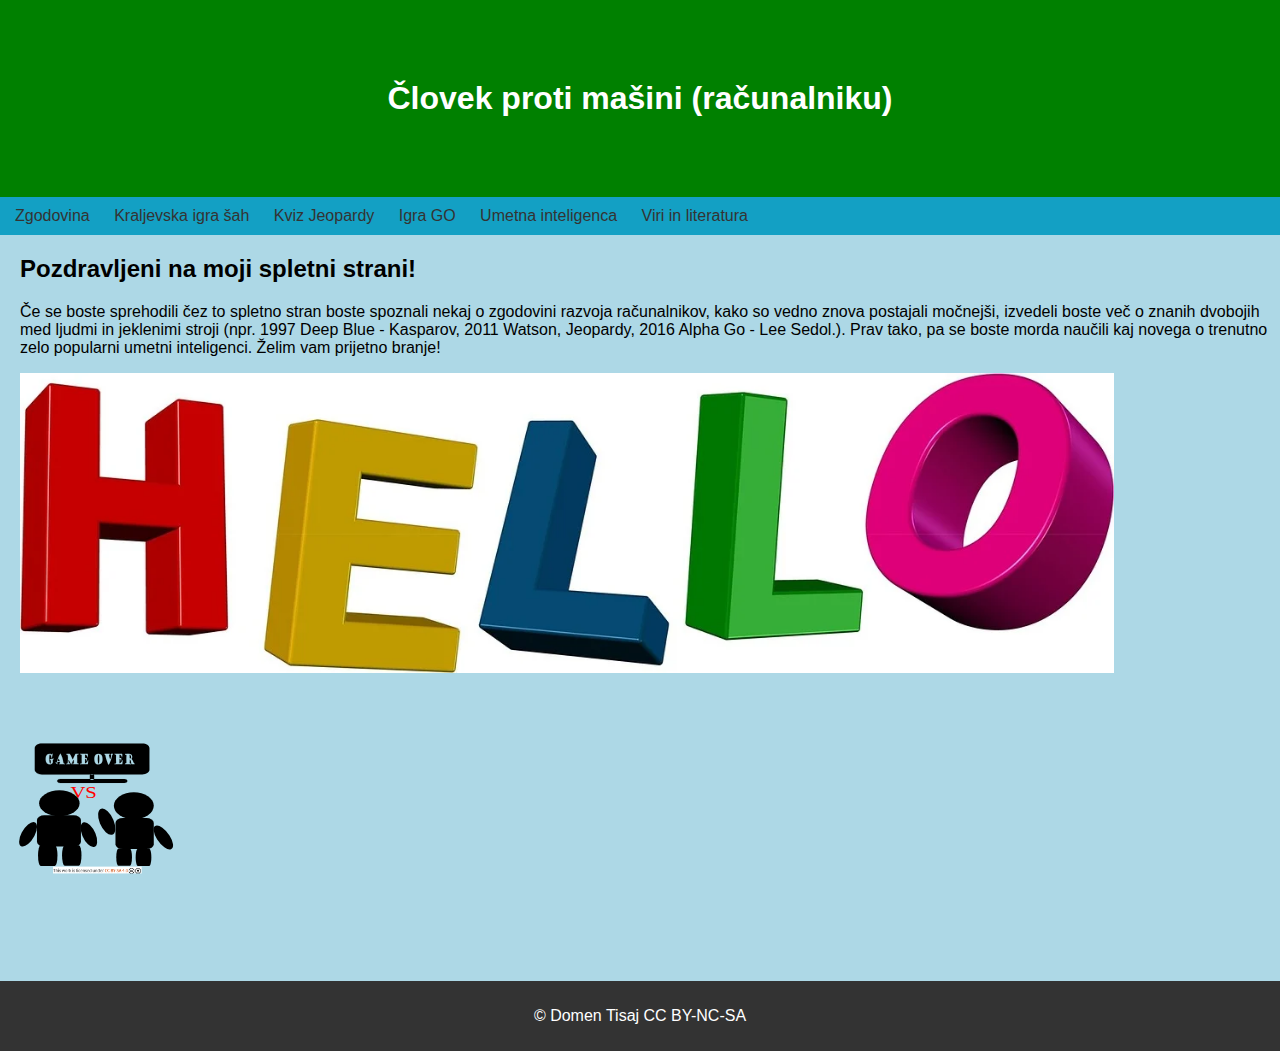
<file: index.html>
<!DOCTYPE html>
<html lang="en">
<head> <!--v glavo sem vključil UTF-8 za šumnike. naslov, možnost uporabe na mobilnih napravah(da ni problemov s povečavo)
        ter povezavo do stil.css ter stile same (nekaj styla sem naredil v html-ju samem namesto v css-u)-->
    <meta charset="UTF-8">
    <meta http-equiv="X-UA-Compatible" content="IE=edge">
    <meta name="viewport" content="width=device-width, initial-scale=1.0">
    <title>Človek proti mašini (računalniku)</title>
    <link rel="stylesheet" type="text/css" href="stil.css">
    <style>
        .text-container {
          text-align: left;
          padding-left: 20px; /* odmik od leve strani za 20 pikslov */
        }

      </style>
</head> 
<body><!--začetek telesa spletne strani-->
    <header> 
        <h1>Človek proti mašini (računalniku)</h1> <!--glavni naslov spletne strani-->
    </header>

    <nav> <!--meni s katerim se lahko sprehajamo po spletni strani-->
        <ul> <!--unordered list, vsaka vrstica predstavlja element v tem seznamu-->
          <li><a href="zgodovina.html" target=_blank>Zgodovina</a></li>
          <li><a href="sah.html" target=_blank>Kraljevska igra šah</a></li>
          <li><a href="jeopardy.html" target=_blank>Kviz Jeopardy</a></li>
          <li><a href="go.html" target=_blank>Igra GO</a></li>
          <li><a href="UI.html" target=_blank>Umetna inteligenca</a></li>
          <li><a href="viri.html" target=_blank>Viri in literatura</a></li>
        </ul>
    </nav>

    <div class="text-container"> <!--div z razredom "text-container", vse stvari v temu divu dobijo lastnosti zapisane v tem razredu-->
        <h2>Pozdravljeni na moji spletni strani!</h2>
        <p>Če se boste sprehodili čez to spletno stran boste spoznali nekaj o zgodovini razvoja računalnikov, kako so vedno znova postajali močnejši, <!--p oznacuje tekst-->
            izvedeli boste več o znanih dvobojih med ljudmi in jeklenimi stroji (npr. 1997 Deep Blue - Kasparov,  2011 Watson, Jeopardy,  2016 Alpha Go - Lee Sedol.).
            Prav tako, pa se boste morda naučili kaj novega o trenutno zelo popularni umetni inteligenci. Želim vam prijetno branje! 
        </p>
    </div>

    <div>
        <img src="/images/pozdrav.webp" height="300" class="text-container"> <!--to je povezava do slike, z lastnostjo podanega razreda-->
        <a href="index.html" target=_blank> <!--povezava do katere pridemo, če kliknemo na logotip-->
            <img src="/images/logotip.svg" height="300" title="klikni za povratek na domačo stran" >
        </a>
    </div>

    <footer>
        <p>&copy; Domen Tisaj CC BY-NC-SA </p> <!--noga spletne strani-->
    </footer>
</body>
</html>
</file>
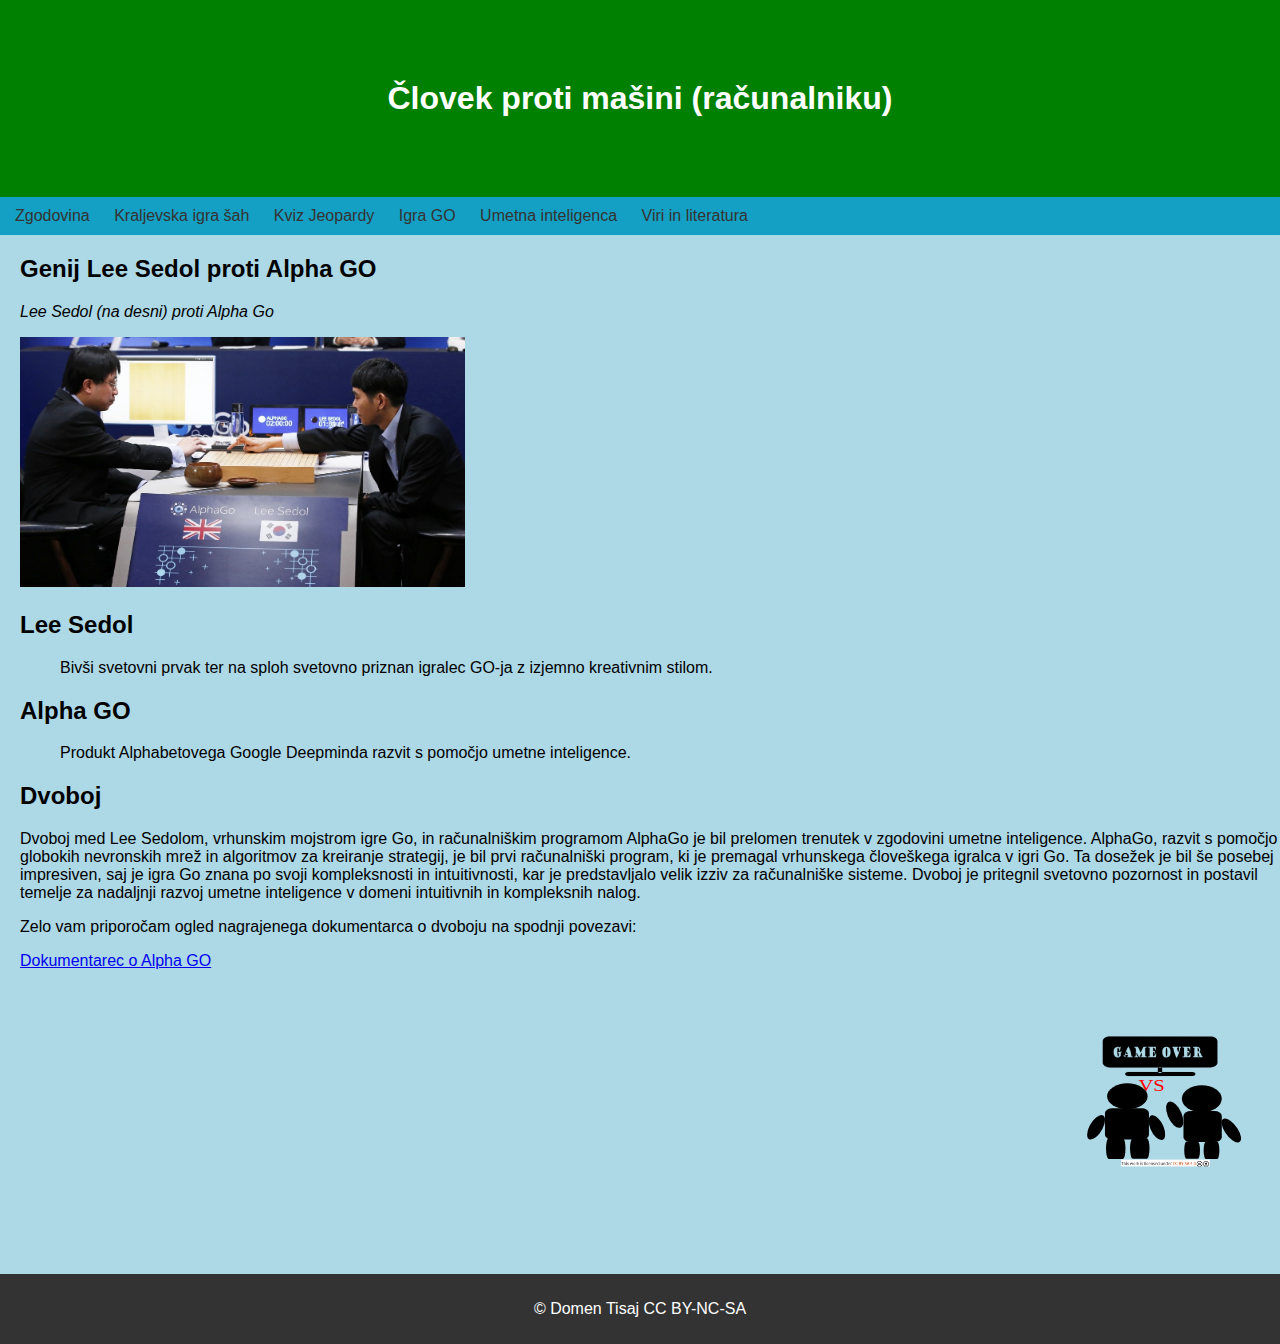
<file: go.html>
<!DOCTYPE html>
<html lang="en">
<head>
    <meta charset="UTF-8">
    <meta http-equiv="X-UA-Compatible" content="IE=edge">
    <meta name="viewport" content="width=device-width, initial-scale=1.0">
    <title>Človek proti mašini (računalniku)</title>
    <link rel="stylesheet" type="text/css" href="stil.css">
    <style>
        .text-container {
          text-align: left;
          padding-left: 20px; /* Adjust the desired padding value */
        }

        .logotip {
            text-align: right;
        }
    </style>
</head>
<body>
    <header>
        <h1>Človek proti mašini (računalniku)</h1>
    </header>

    <nav>
        <ul>
          <li><a href="zgodovina.html" target=_blank>Zgodovina</a></li>
          <li><a href="sah.html" target=_blank>Kraljevska igra šah</a></li>
          <li><a href="jeopardy.html" target=_blank>Kviz Jeopardy</a></li>
          <li><a href="go.html" target=_blank>Igra GO</a></li>
          <li><a href="UI.html" target=_blank>Umetna inteligenca</a></li>
          <li><a href="viri.html" target=_blank>Viri in literatura</a></li>
        </ul>
    </nav>

    <div class="text-container">
        <h2>Genij Lee Sedol proti Alpha GO</h2>
        <p><i>Lee Sedol (na desni) proti Alpha Go</i></p>
        <img src="/images/alpha_go.jpg" height="250">
        <dl>
            <dt><h2>Lee Sedol</h2></dt> <!--dt description term, dd description definition-->
            <dd>Bivši svetovni prvak ter na sploh svetovno priznan igralec GO-ja z izjemno
                kreativnim stilom.
            </dd>
            <dt><h2>Alpha GO</h2></dt> 
            <dd>Produkt Alphabetovega Google Deepminda razvit s pomočjo umetne inteligence.</dd>
        </dl>
        <h2>Dvoboj</h2>
        <p>Dvoboj med Lee Sedolom, vrhunskim mojstrom igre Go, in računalniškim programom AlphaGo 
            je bil prelomen trenutek v zgodovini umetne inteligence. 
            AlphaGo, razvit s pomočjo globokih nevronskih mrež in algoritmov za kreiranje strategij, 
            je bil prvi računalniški program, ki je premagal vrhunskega človeškega igralca v igri Go. 
            Ta dosežek je bil še posebej impresiven, saj je igra Go znana po svoji kompleksnosti in intuitivnosti, 
            kar je predstavljalo velik izziv za računalniške sisteme. Dvoboj je pritegnil svetovno pozornost in postavil 
            temelje za nadaljnji razvoj umetne inteligence v domeni intuitivnih in kompleksnih nalog.</p>
        <p>Zelo vam priporočam ogled nagrajenega dokumentarca o dvoboju na spodnji povezavi: </p>
        <a href="https://youtu.be/WXuK6gekU1Y" target=_blank title="Povezava do dokumentarca">
            Dokumentarec o Alpha GO
        </a>

    </div>

    

    <div class="logotip">
        <a href="index.html" target=_blank>
            <img src="/images/logotip.svg" height="300" title="klikni za povratek na domačo stran" >
        </a>
    </div>

    <footer>
        <p>&copy; Domen Tisaj CC BY-NC-SA </p>
    </footer>
</body>
</html>
</file>
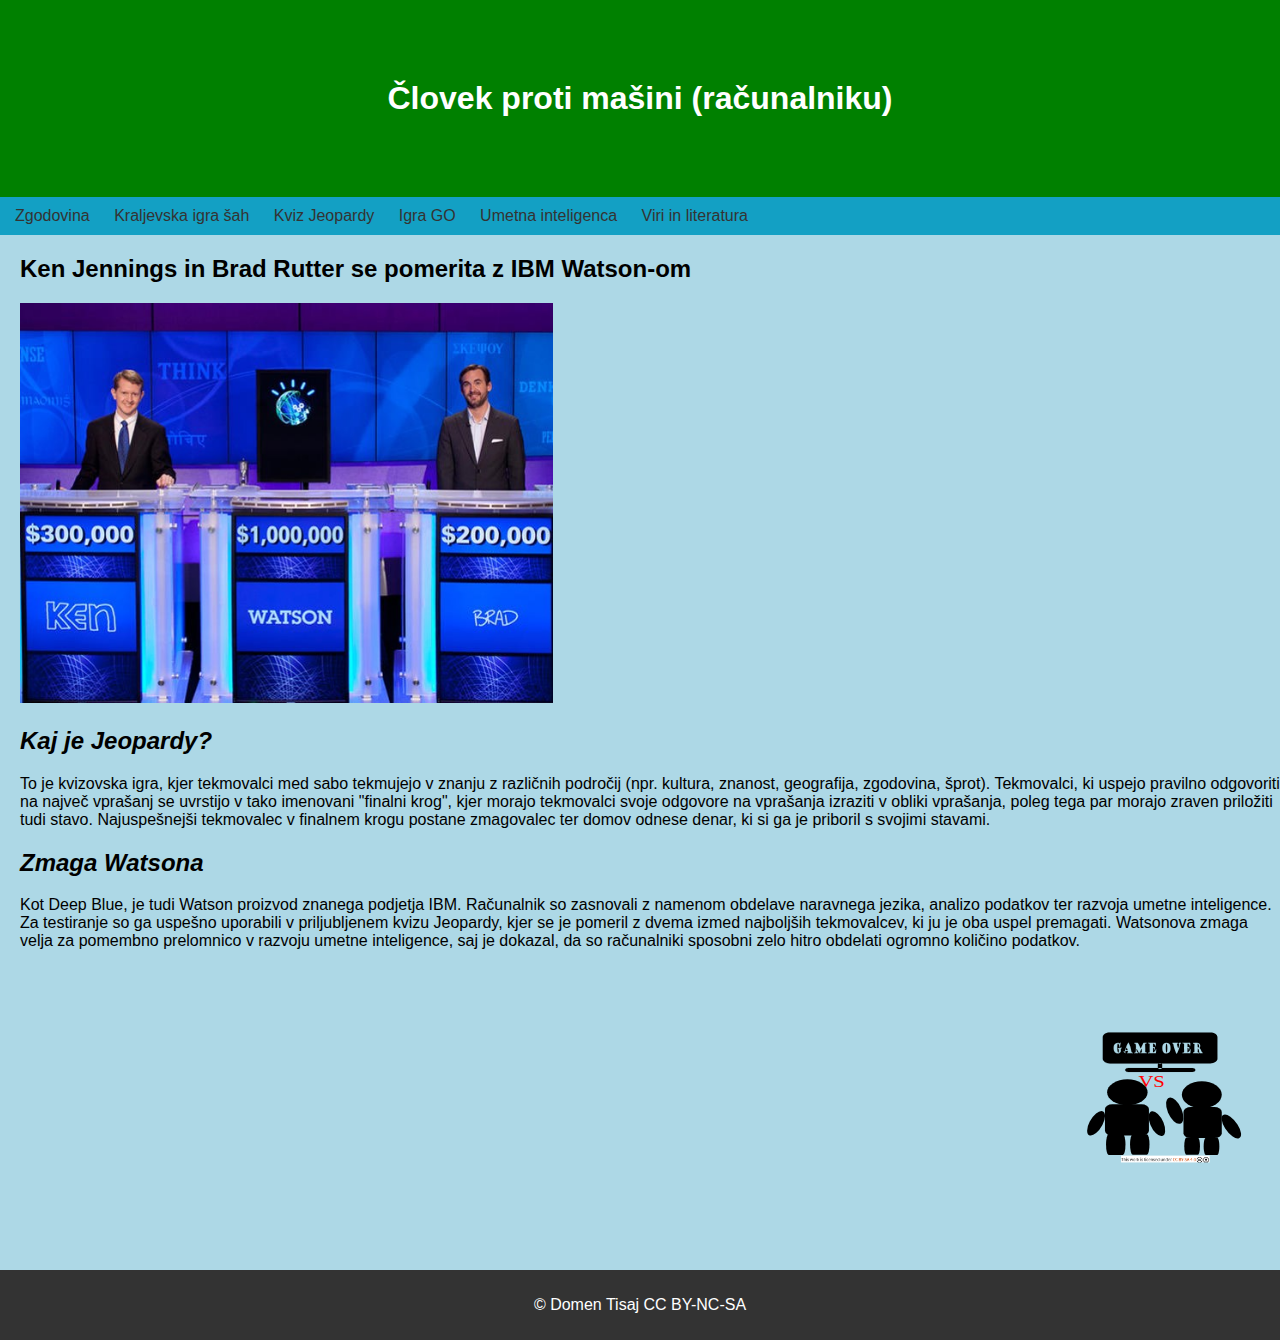
<file: jeopardy.html>
<!DOCTYPE html>
<html lang="en">
<head>
    <meta charset="UTF-8">
    <meta http-equiv="X-UA-Compatible" content="IE=edge">
    <meta name="viewport" content="width=device-width, initial-scale=1.0">
    <title>Človek proti mašini (računalniku)</title>
    <link rel="stylesheet" type="text/css" href="stil.css">
    <style>
        .text-container {
          text-align: left;
          padding-left: 20px; /* Adjust the desired padding value */
        }

        .logotip {
            text-align: right;
        }
    </style>
</head>
<body>
    <header>
        <h1>Človek proti mašini (računalniku)</h1>
    </header>

    <nav>
        <ul>
          <li><a href="zgodovina.html" target=_blank>Zgodovina</a></li>
          <li><a href="sah.html" target=_blank>Kraljevska igra šah</a></li>
          <li><a href="jeopardy.html" target=_blank>Kviz Jeopardy</a></li>
          <li><a href="go.html" target=_blank>Igra GO</a></li>
          <li><a href="UI.html" target=_blank>Umetna inteligenca</a></li>
          <li><a href="viri.html" target=_blank>Viri in literatura</a></li>
        </ul>
    </nav>

    <div class="text-container">
        <h2>Ken Jennings in Brad Rutter se pomerita z IBM Watson-om</h2>
        <img src="/images/jeopardy.jpg" height="400">
        <h2><i>Kaj je Jeopardy?</i></h2>
        <p>To je kvizovska igra, kjer tekmovalci med sabo tekmujejo v znanju z različnih področij
            (npr. kultura, znanost, geografija, zgodovina, šprot). Tekmovalci, ki uspejo pravilno odgovoriti na 
            največ vprašanj se uvrstijo v tako imenovani "finalni krog", kjer morajo tekmovalci svoje odgovore na vprašanja izraziti
            v obliki vprašanja, poleg tega par morajo zraven priložiti tudi stavo. Najuspešnejši tekmovalec v finalnem krogu 
            postane zmagovalec ter domov odnese denar, ki si ga je priboril s svojimi stavami.
        </p>
        <h2><i>Zmaga Watsona</i></h2>
        <p>Kot Deep Blue, je tudi Watson proizvod znanega podjetja IBM. Računalnik so zasnovali z namenom
            obdelave naravnega jezika, analizo podatkov ter razvoja umetne inteligence. Za testiranje so 
            ga uspešno uporabili v priljubljenem kvizu Jeopardy, kjer se je pomeril z dvema izmed najboljših
            tekmovalcev, ki ju je oba uspel premagati. Watsonova zmaga velja za pomembno prelomnico v razvoju 
            umetne inteligence, saj je dokazal, da so računalniki sposobni zelo hitro obdelati ogromno količino podatkov.
        </p>
    </div>

    

    <div class="logotip">
        <a href="index.html" target=_blank>
            <img src="/images/logotip.svg" height="300" title="klikni za povratek na domačo stran" >
        </a>
    </div>

    <footer>
        <p>&copy; Domen Tisaj CC BY-NC-SA </p>
    </footer>
</body>
</html>
</file>
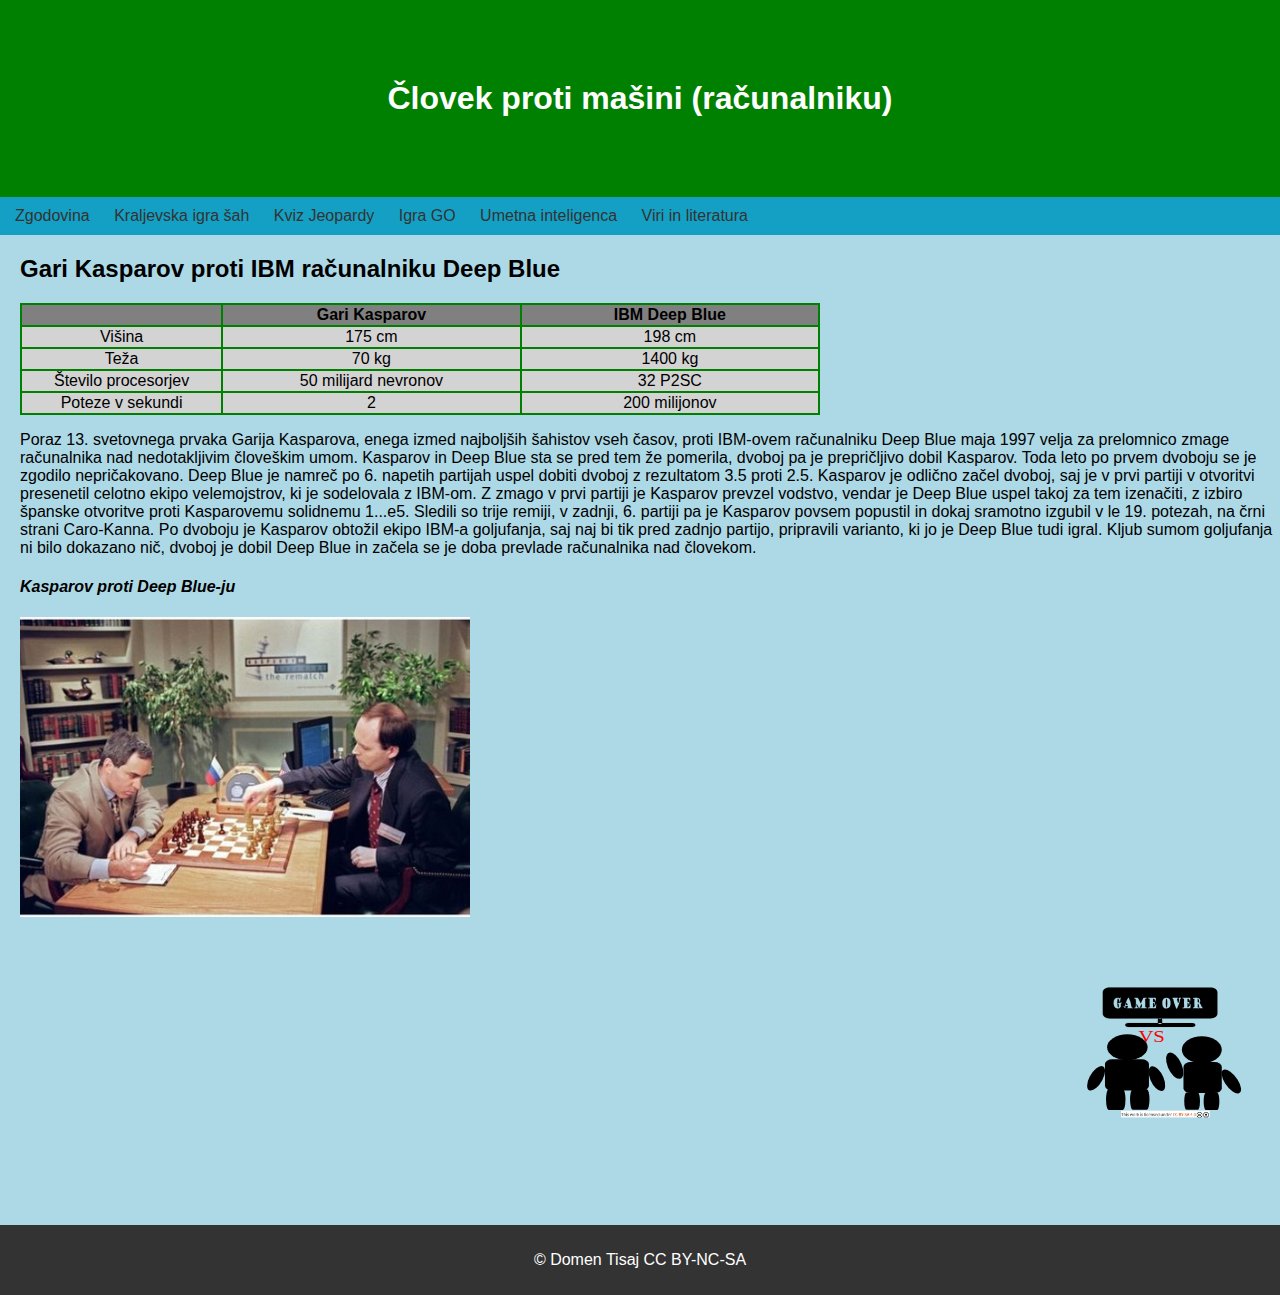
<file: sah.html>
<!DOCTYPE html>
<html lang="en">
<head>
    <meta charset="UTF-8">
    <meta http-equiv="X-UA-Compatible" content="IE=edge">
    <meta name="viewport" content="width=device-width, initial-scale=1.0">
    <title>Človek proti mašini (računalniku)</title>
    <link rel="stylesheet" type="text/css" href="stil.css">
    <style>
        .text-container {
          text-align: left;
          padding-left: 20px; /* Adjust the desired padding value */
        }

        .logotip {
            text-align: right;
        }
    </style>
</head>
<body>
    <header>
        <h1>Človek proti mašini (računalniku)</h1>
    </header>

    <nav>
        <ul>
          <li><a href="zgodovina.html" target=_blank>Zgodovina</a></li>
          <li><a href="sah.html" target=_blank>Kraljevska igra šah</a></li>
          <li><a href="jeopardy.html" target=_blank>Kviz Jeopardy</a></li>
          <li><a href="go.html" target=_blank>Igra GO</a></li>
          <li><a href="UI.html" target=_blank>Umetna inteligenca</a></li>
          <li><a href="viri.html" target=_blank>Viri in literatura</a></li>
        </ul>
    </nav>

    <div class="text-container">
        <h2>Gari Kasparov proti IBM računalniku Deep Blue</h2>
        <table bgcolor="green" width="800">
            <tr bgcolor="grey" align="center">
                <th width="200"></th>
                <th width="300">Gari Kasparov</th>
                <th width="300">IBM Deep Blue</th>
            </tr>
            <tr bgcolor="lightgrey" align="center"> 
                <td>Višina</td>
                <td>175 cm</td>
                <td>198 cm</td>
            </tr>
            <tr bgcolor="lightgrey" align="center"> 
                <td>Teža</td>
                <td>70 kg</td>
                <td>1400 kg</td>
            </tr>
            <tr bgcolor="lightgrey" align="center"> 
                <td>Število procesorjev</td>
                <td>50 milijard nevronov</td>
                <td>32 P2SC</td>
            </tr>
            <tr bgcolor="lightgrey" align="center"> 
                <td>Poteze v sekundi</td>
                <td>2</td>
                <td>200 milijonov</td>
            </tr>
        </table>
        <p>Poraz 13. svetovnega prvaka Garija Kasparova, enega izmed najboljših šahistov vseh časov, proti IBM-ovem računalniku Deep Blue maja 1997
            velja za prelomnico zmage računalnika nad nedotakljivim človeškim umom.
            Kasparov in Deep Blue sta se pred tem že pomerila, dvoboj pa je prepričljivo dobil Kasparov. Toda leto po prvem dvoboju se je zgodilo
            nepričakovano. Deep Blue je namreč po 6. napetih partijah uspel dobiti dvoboj z rezultatom 3.5 proti 2.5. Kasparov je odlično začel dvoboj, saj je
            v prvi partiji v otvoritvi presenetil celotno ekipo velemojstrov, ki je sodelovala z IBM-om. Z zmago v prvi partiji je Kasparov prevzel vodstvo, vendar 
            je Deep Blue uspel takoj za tem izenačiti, z izbiro španske otvoritve proti Kasparovemu solidnemu 1...e5. Sledili so trije remiji, v zadnji, 6. partiji 
            pa je Kasparov povsem popustil in dokaj sramotno izgubil v le 19. potezah, na črni strani Caro-Kanna. Po dvoboju je Kasparov obtožil ekipo IBM-a goljufanja,
            saj naj bi tik pred zadnjo partijo, pripravili varianto, ki jo je Deep Blue tudi igral. Kljub sumom goljufanja ni bilo dokazano nič, dvoboj je dobil Deep Blue
            in začela se je doba prevlade računalnika nad človekom.
        </p>
        <h4><i>Kasparov proti Deep Blue-ju</i></h4>
        <img src="/images/kasparov_deep_blue.jpg" height="300">
    </div>

    <div class="logotip">
        <a href="index.html" target=_blank>
            <img src="/images/logotip.svg" height="300" title="klikni za povratek na domačo stran" >
        </a>
    </div>

    <footer>
        <p>&copy; Domen Tisaj CC BY-NC-SA </p>
    </footer>
</body>
</html>
</file>
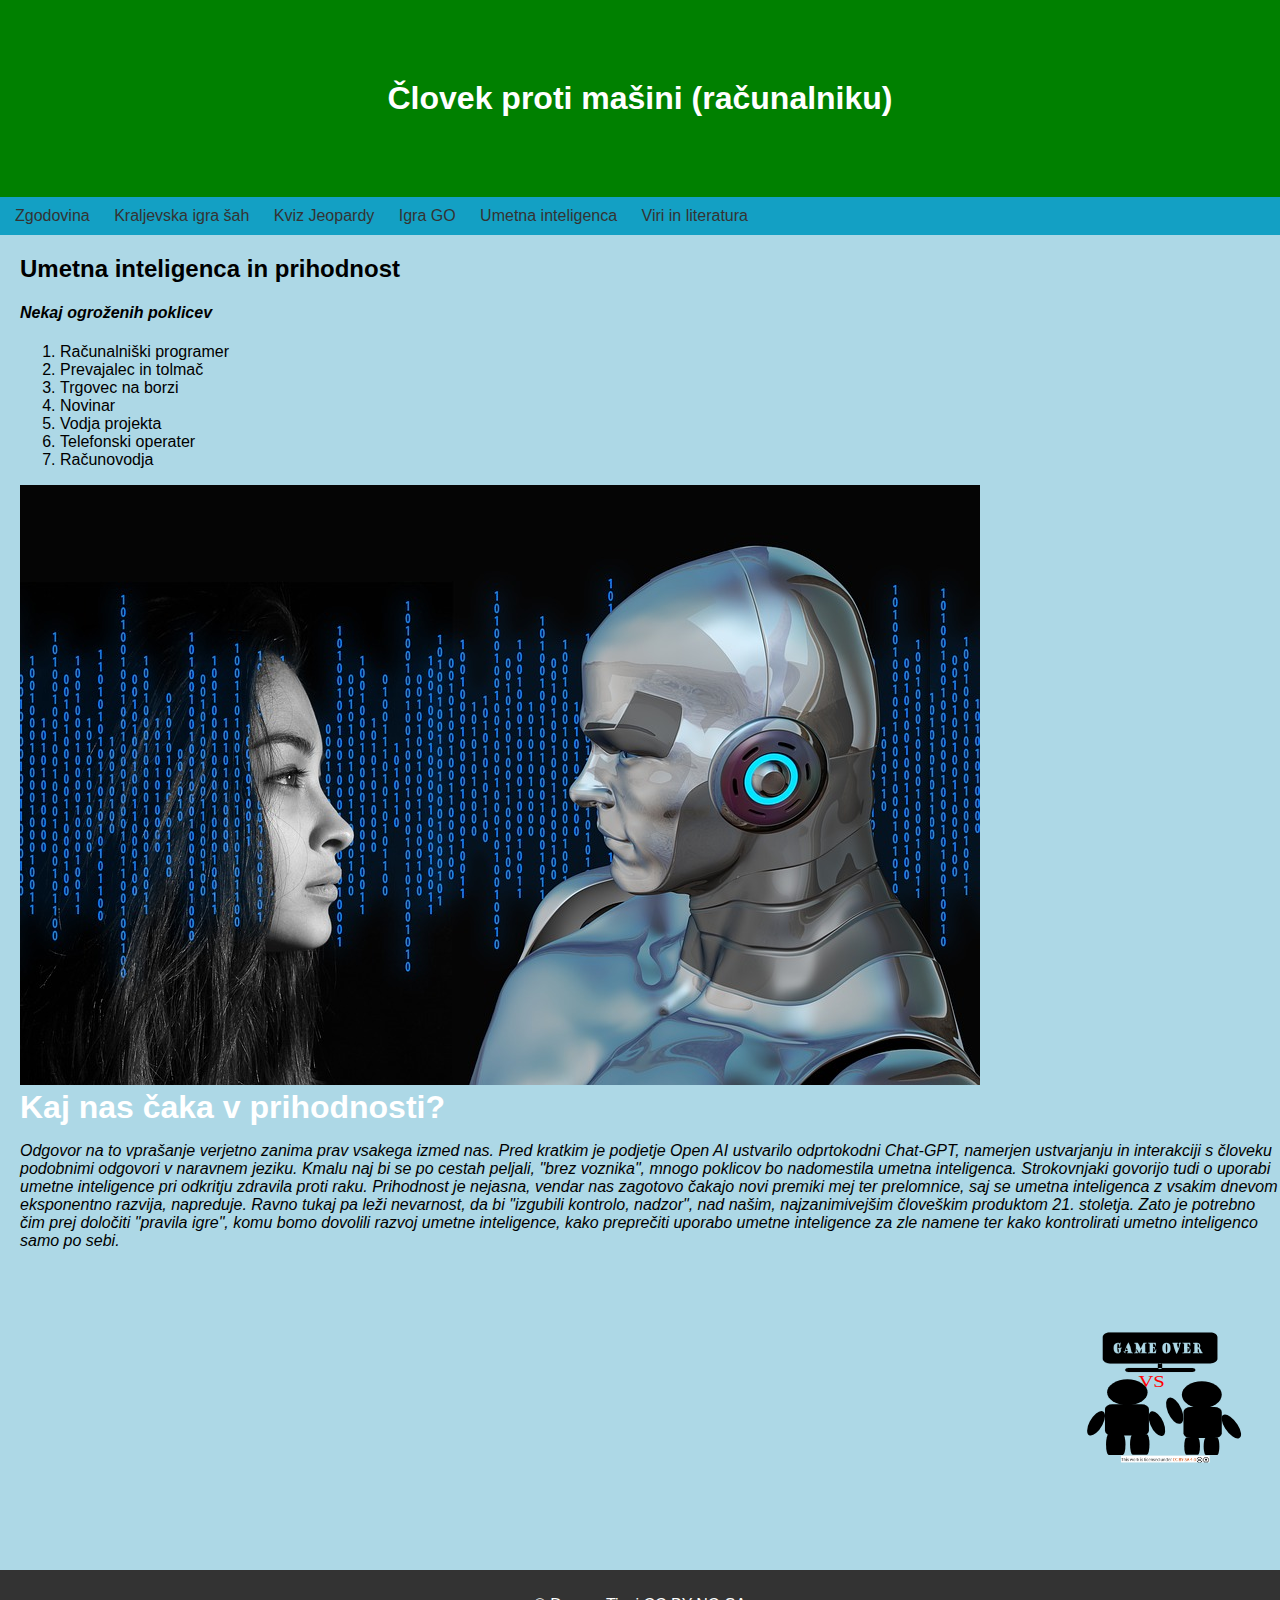
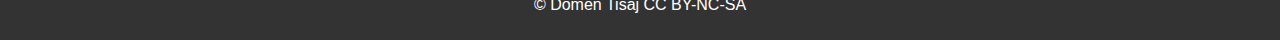
<file: UI.html>
<!DOCTYPE html>
<html lang="en">
<head>
    <meta charset="UTF-8">
    <meta http-equiv="X-UA-Compatible" content="IE=edge">
    <meta name="viewport" content="width=device-width, initial-scale=1.0">
    <title>Človek proti mašini (računalniku)</title>
    <link rel="stylesheet" type="text/css" href="stil.css">
    <style>
        .text-container {
          text-align: left;
          padding-left: 20px; /* Adjust the desired padding value */
        }

        .logotip {
            text-align: right;
        }
    </style>
</head>
<body>
    <header>
        <h1>Človek proti mašini (računalniku)</h1>
    </header>

    <nav>
        <ul>
          <li><a href="zgodovina.html" target=_blank>Zgodovina</a></li>
          <li><a href="sah.html" target=_blank>Kraljevska igra šah</a></li>
          <li><a href="jeopardy.html" target=_blank>Kviz Jeopardy</a></li>
          <li><a href="go.html" target=_blank>Igra GO</a></li>
          <li><a href="UI.html" target=_blank>Umetna inteligenca</a></li>
          <li><a href="viri.html" target=_blank>Viri in literatura</a></li>
        </ul>
    </nav>

    <div class="text-container">
        <h2>Umetna inteligenca in prihodnost</h2>
        <h4><i>Nekaj ogroženih poklicev</i></h4>
        <ol type="1">
            <li>Računalniški programer</li>
            <li>Prevajalec in tolmač</li>
            <li>Trgovec na borzi</li>
            <li>Novinar</li>
            <li>Vodja projekta</li>
            <li>Telefonski operater</li>
            <li>Računovodja</li>
        </ol>
        <img src="/images/ai.jpg">

        <h1>Kaj nas čaka v prihodnosti?</h1>
        <p><i>Odgovor na to vprašanje verjetno zanima prav vsakega izmed nas. Pred kratkim je podjetje Open AI ustvarilo odprtokodni Chat-GPT,
            namerjen ustvarjanju in interakciji s človeku podobnimi odgovori v naravnem jeziku. Kmalu naj bi se po cestah peljali, "brez voznika",
            mnogo poklicov bo nadomestila umetna inteligenca. Strokovnjaki govorijo tudi o uporabi umetne inteligence pri odkritju zdravila proti 
            raku. Prihodnost je nejasna, vendar nas zagotovo čakajo novi premiki mej ter prelomnice, saj se umetna inteligenca z vsakim dnevom eksponentno
            razvija, napreduje. Ravno tukaj pa leži nevarnost, da bi "izgubili kontrolo, nadzor", nad našim, najzanimivejšim človeškim produktom 21. stoletja.
            Zato je potrebno čim prej določiti "pravila igre", komu bomo dovolili razvoj umetne inteligence, kako preprečiti uporabo umetne inteligence za zle 
            namene ter kako kontrolirati umetno inteligenco samo po sebi.
        </i></p>
    </div>

    

    <div class="logotip">
        <a href="index.html" target=_blank>
            <img src="/images/logotip.svg" height="300" title="klikni za povratek na domačo stran" >
        </a>
    </div>

    <footer>
        <p>&copy; Domen Tisaj CC BY-NC-SA </p>
    </footer>
</body>
</html>
</file>
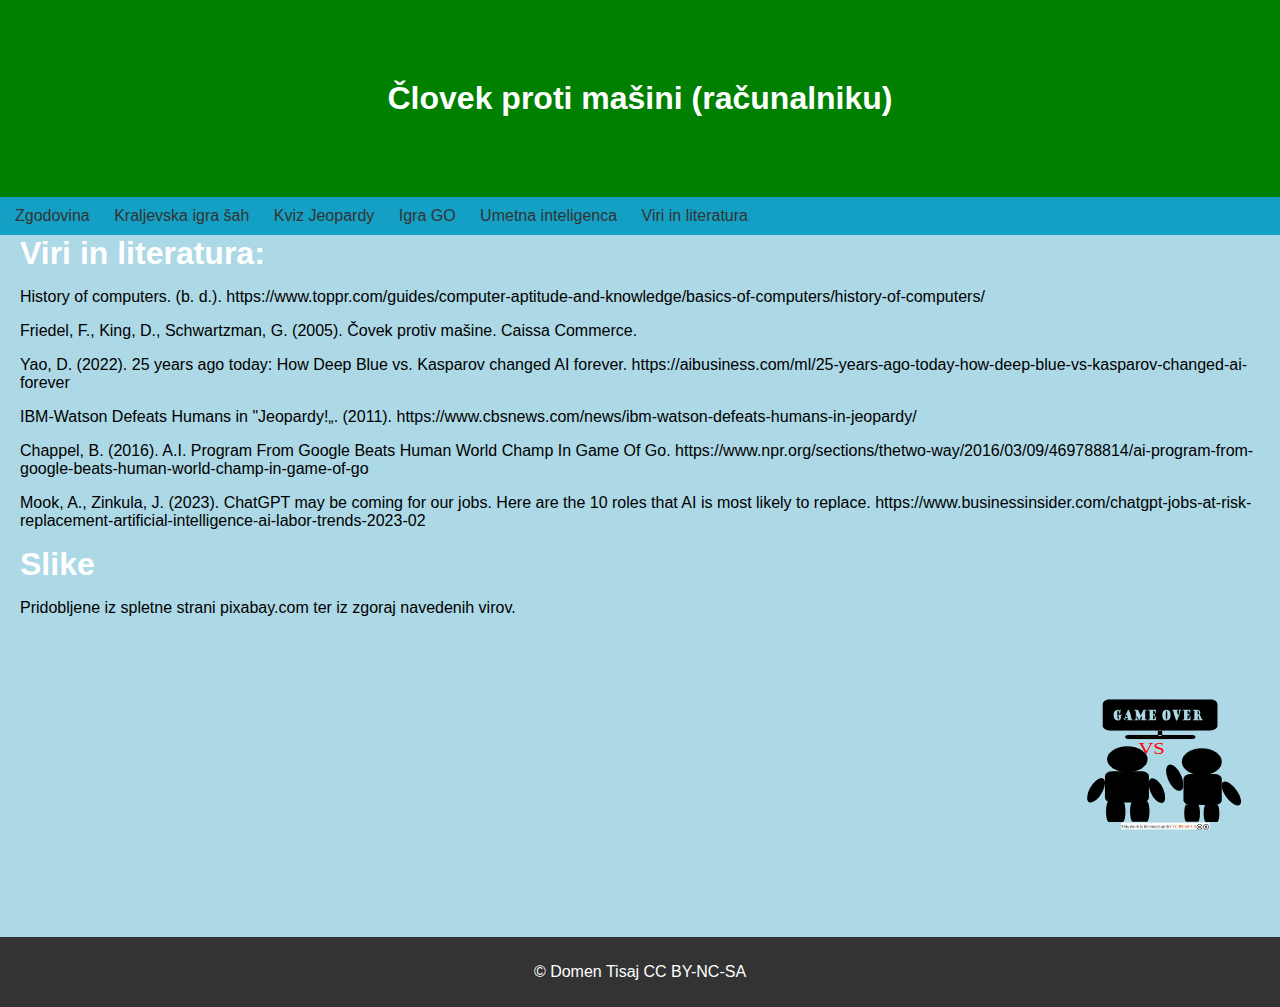
<file: viri.html>
<!DOCTYPE html>
<html lang="en">
<head>
    <meta charset="UTF-8">
    <meta http-equiv="X-UA-Compatible" content="IE=edge">
    <meta name="viewport" content="width=device-width, initial-scale=1.0">
    <title>Človek proti mašini (računalniku)</title>
    <link rel="stylesheet" type="text/css" href="stil.css">
    <style>
        .content {
            text-align: left;
            padding-left: 20px;
        }

        .logotip {
            text-align: right;
        }
    </style>
</head>
<body>
    <header>
        <h1>Človek proti mašini (računalniku)</h1>
    </header>

    <nav>
        <ul>
          <li><a href="zgodovina.html" target=_blank>Zgodovina</a></li>
          <li><a href="sah.html" target=_blank>Kraljevska igra šah</a></li>
          <li><a href="jeopardy.html" target=_blank>Kviz Jeopardy</a></li>
          <li><a href="go.html" target=_blank>Igra GO</a></li>
          <li><a href="UI.html" target=_blank>Umetna inteligenca</a></li>
          <li><a href="viri.html" target=_blank>Viri in literatura</a></li>
        </ul>
    </nav>

    <div class="content">
        <h1>Viri in literatura:</h1>
        <p>History of computers. (b. d.). https://www.toppr.com/guides/computer-aptitude-and-knowledge/basics-of-computers/history-of-computers/</p>
        <p>Friedel, F., King, D., Schwartzman, G. (2005). Čovek protiv mašine. Caissa Commerce.</p>
        <p>Yao, D. (2022). 25 years ago today: How Deep Blue vs. Kasparov changed AI forever. https://aibusiness.com/ml/25-years-ago-today-how-deep-blue-vs-kasparov-changed-ai-forever</p>
        <p>IBM-Watson Defeats Humans in "Jeopardy!„. (2011). https://www.cbsnews.com/news/ibm-watson-defeats-humans-in-jeopardy/</p>
        <p>Chappel, B. (2016). A.I. Program From Google Beats Human World Champ In Game Of Go. https://www.npr.org/sections/thetwo-way/2016/03/09/469788814/ai-program-from-google-beats-human-world-champ-in-game-of-go</p>
        <p>Mook, A., Zinkula, J. (2023). ChatGPT may be coming for our jobs. Here are the 10 roles that AI is most likely to replace. https://www.businessinsider.com/chatgpt-jobs-at-risk-replacement-artificial-intelligence-ai-labor-trends-2023-02</p>
        
        <h1>Slike</h1>
        <p>Pridobljene iz spletne strani pixabay.com ter iz zgoraj navedenih virov.</p>
    </div>

    <div class="logotip">
        <a href="index.html" target=_blank>
            <img src="/images/logotip.svg" height="300" title="klikni za povratek na domačo stran" >
        </a>
    </div>

    <footer>
        <p>&copy; Domen Tisaj CC BY-NC-SA </p>
    </footer>
</body>
</html>
</file>
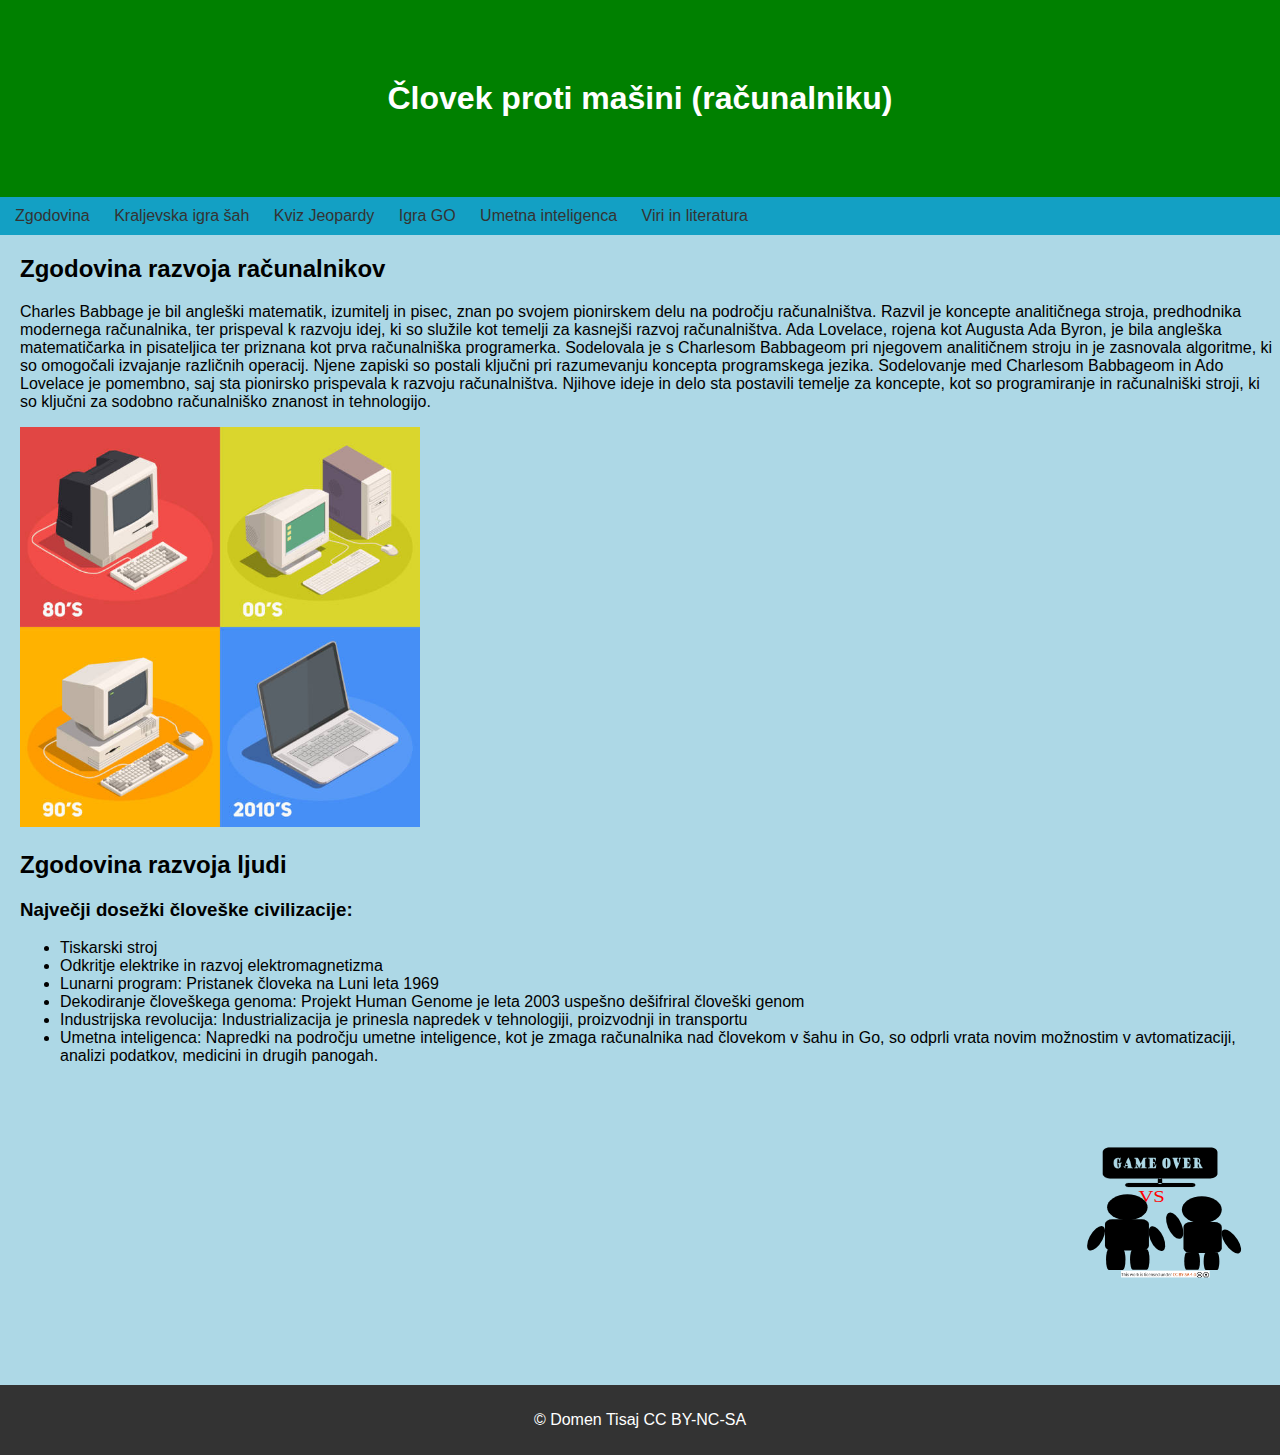
<file: zgodovina.html>
<!DOCTYPE html>
<html lang="en">
<head>
    <meta charset="UTF-8">
    <meta http-equiv="X-UA-Compatible" content="IE=edge">
    <meta name="viewport" content="width=device-width, initial-scale=1.0">
    <title>Človek proti mašini (računalniku)</title>
    <link rel="stylesheet" type="text/css" href="stil.css">
    <style>
        .text-container {
          text-align: left;
          padding-left: 20px; /* Adjust the desired padding value */
        }

        .logotip {
            text-align: right;
        }

      </style>
</head>
<body>
    <header>
        <h1>Človek proti mašini (računalniku)</h1>
    </header>

    <nav>
        <ul>
          <li><a href="zgodovina.html" target=_blank>Zgodovina</a></li>
          <li><a href="sah.html" target=_blank>Kraljevska igra šah</a></li>
          <li><a href="jeopardy.html" target=_blank>Kviz Jeopardy</a></li>
          <li><a href="go.html" target=_blank>Igra GO</a></li>
          <li><a href="UI.html" target=_blank>Umetna inteligenca</a></li>
          <li><a href="viri.html" target=_blank>Viri in literatura</a></li>
        </ul>
    </nav>

    <div class="text-container">
        <h2>Zgodovina razvoja računalnikov</h2>
        <p>
            Charles Babbage je bil angleški matematik, izumitelj in pisec, znan po svojem pionirskem delu na področju računalništva. 
            Razvil je koncepte analitičnega stroja, predhodnika modernega računalnika, ter prispeval k razvoju idej, ki so služile 
            kot temelji za kasnejši razvoj računalništva. Ada Lovelace, rojena kot Augusta Ada Byron, je bila angleška matematičarka 
            in pisateljica ter priznana kot prva računalniška programerka. Sodelovala je s Charlesom Babbageom pri njegovem analitičnem 
            stroju in je zasnovala algoritme, ki so omogočali izvajanje različnih operacij. Njene zapiski so postali ključni pri 
            razumevanju koncepta programskega jezika. Sodelovanje med Charlesom Babbageom in Ado Lovelace je pomembno, saj sta pionirsko 
            prispevala k razvoju računalništva. Njihove ideje in delo sta postavili temelje za koncepte, kot so programiranje in računalniški 
            stroji, ki so ključni za sodobno računalniško znanost in tehnologijo.
        </p>
        <img src="/images/zgodovina_rac.jpeg" height="400">
        <h2>Zgodovina razvoja ljudi</h2>
        <h3>Največji dosežki človeške civilizacije:</h3>
        <ul>
            <li>Tiskarski stroj</li>
            <li>Odkritje elektrike in razvoj elektromagnetizma</li>
            <li>Lunarni program: Pristanek človeka na Luni leta 1969</li>
            <li>Dekodiranje človeškega genoma: Projekt Human Genome je leta 2003 uspešno dešifriral človeški genom</li>
            <li>Industrijska revolucija: Industrializacija je prinesla napredek v tehnologiji, proizvodnji in transportu</li>
            <li>Umetna inteligenca: Napredki na področju umetne inteligence, kot je zmaga računalnika nad človekom v šahu in Go, so odprli vrata 
                novim možnostim v avtomatizaciji, analizi podatkov, medicini in drugih panogah.</li>
        </ul>
    </div>

    <div class="logotip">
        <a href="index.html" target=_blank>
            <img src="/images/logotip.svg" height="300" title="klikni za povratek na domačo stran" >
        </a>
    </div>

    <footer>
        <p>&copy; Domen Tisaj CC BY-NC-SA </p>
    </footer>
</body>
</html>
</file>
<file: stil.css>
body {
    margin: 0;
    padding: 0;
    font-family: Arial, sans-serif;
    background-color: lightblue;
}
  
header {
    background-color: green;
    padding: 80px;
    text-align: center;
}
  
h1 {
    color: white;
    margin: 0;
}
  
nav {
    background-color: #13a0c4;
    padding: 10px;
}

nav ul {
    list-style-type: none;
    margin: 0;
    padding: 0;
}

nav ul li {
    display: inline-block;
    margin-right: 10px;
}

nav ul li a {
    text-decoration: none;
    color: #333;
    padding: 5px;
}


footer {
    background-color: #333;
            color: #fff;
            padding: 10px;
            text-align: center;
}
</file>
